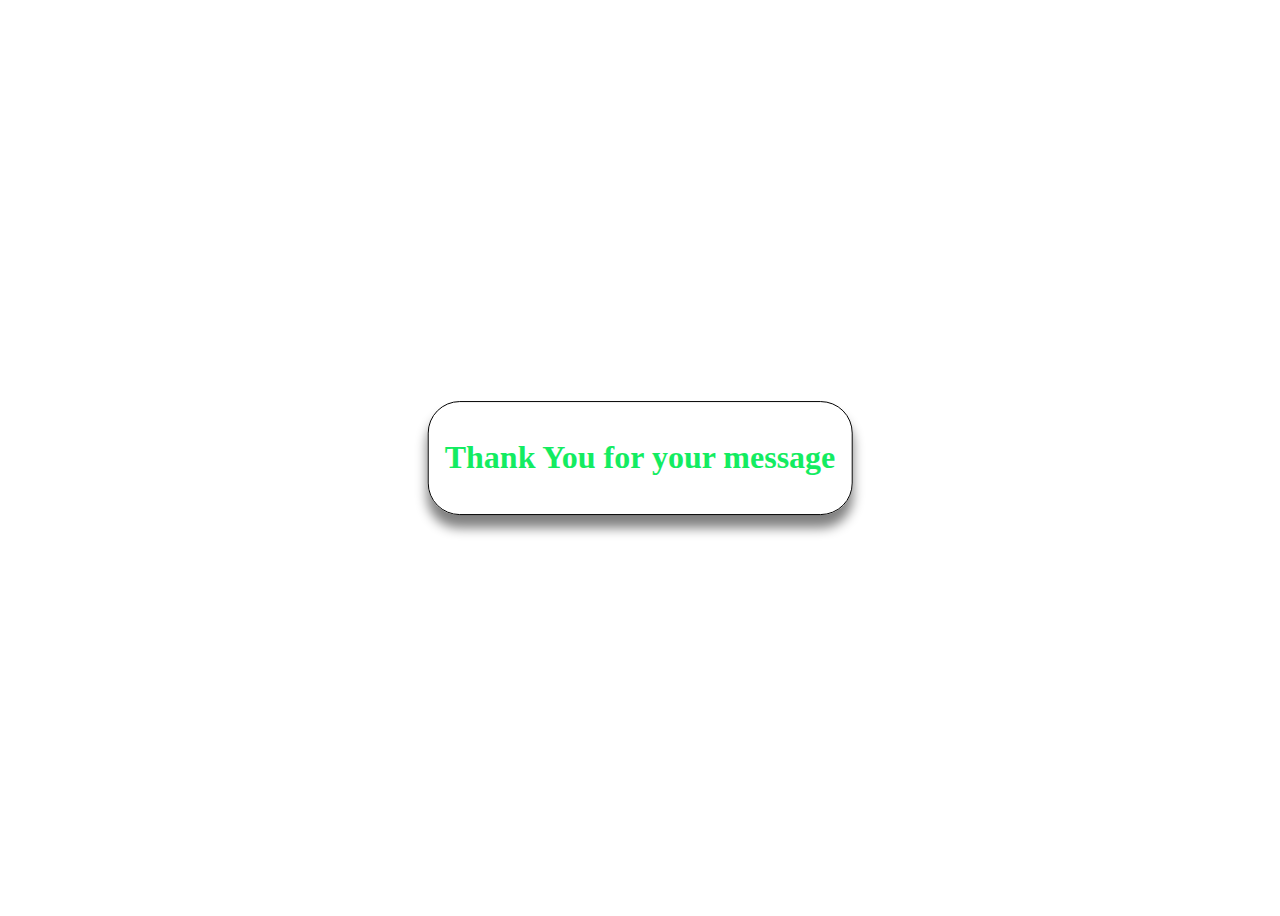
<file: thanks.html>
<!DOCTYPE html>
<html lang="en">
    <head>
        <meta charset="UTF-8" />
        <meta http-equiv="X-UA-Compatible" content="IE=edge" />
        <meta name="viewport" content="width=device-width, initial-scale=1.0" />
        <link
            rel="stylesheet"
            href="https://pro.fontawesome.com/releases/v5.10.0/css/all.css"
        />
        <title>Thank You</title>
    </head>
    <body style="height: 100vh">
        <div
            style="
                border: 1px solid black;
                width: max-content;
                padding: 1rem;
                display: flex;
                flex-direction: column;
                align-items: center;
                position: relative;
                top: 50%;
                left: 50%;
                transform: translate(-50%, -50%);
                border-radius: 2rem;
                box-shadow: 0 12px 12px 0 grey;
            "
        >
            <h1 style="color: #13ec61">Thank You for your message</h1>
            <i
                class="fas fa-comment-alt-smile fa-3x"
                style="color: palevioletred"
            ></i>
        </div>
    </body>
</html>
</file>
